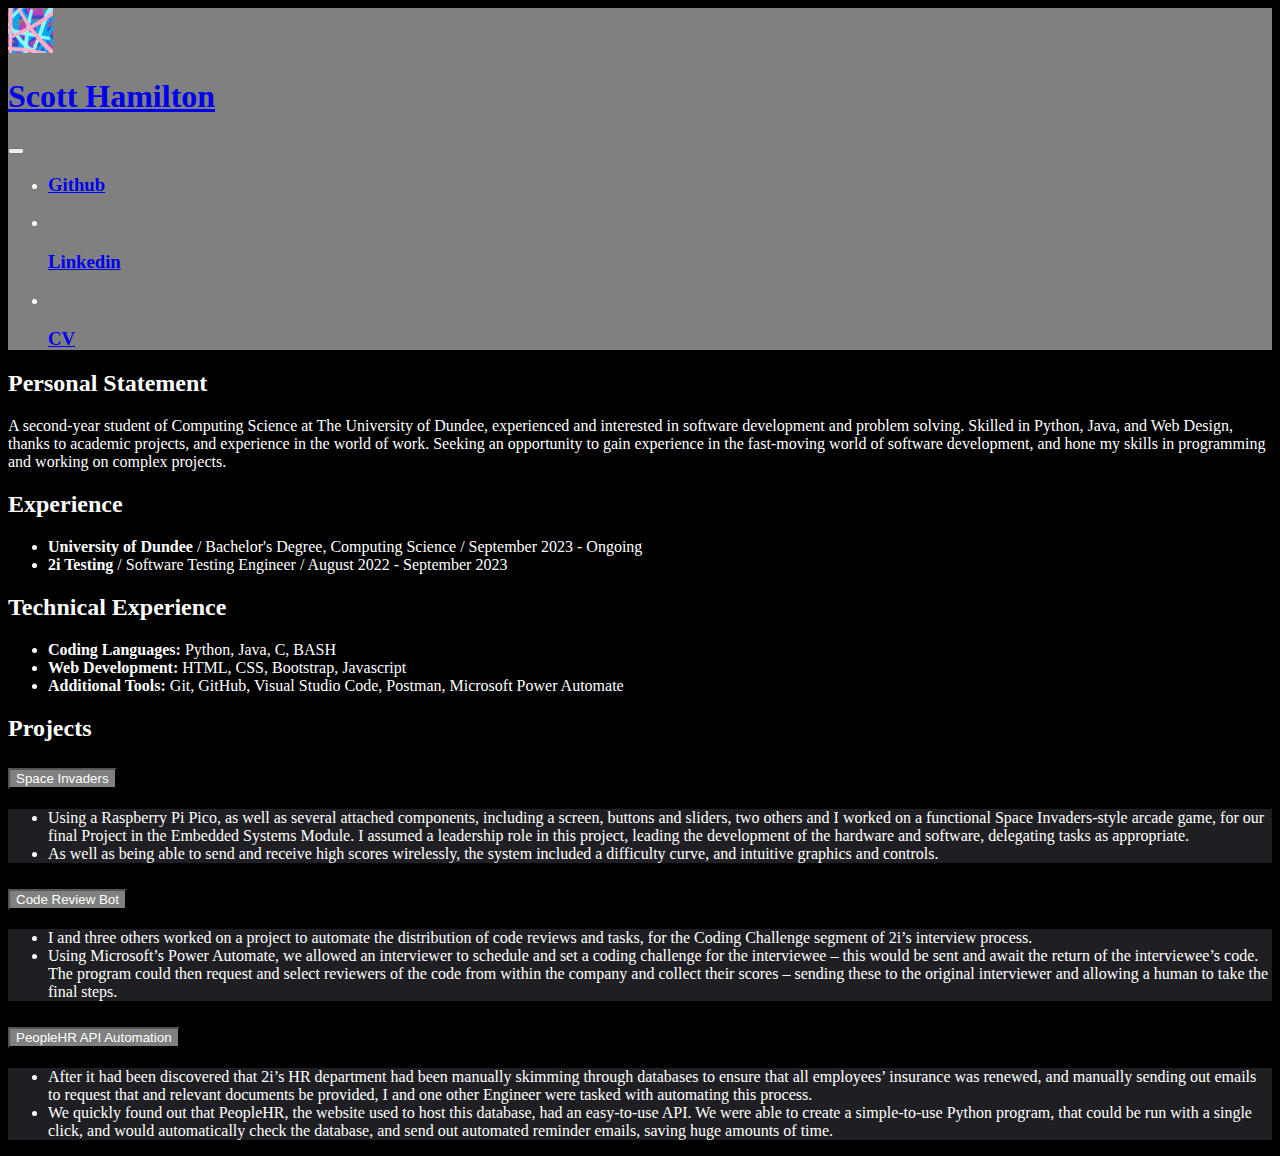
<file: index.html>
<!DOCTYPE html>
<html lang="en">
<head>
    <meta charset="UTF-8">
    <meta http-equiv="X-UA-Compatible" content="IE=edge">
    <meta name="viewport" content="width=`, initial-scale=1.0">
    <title>Scott Hamilton</title>
    <link href="https://cdn.jsdelivr.net/npm/bootstrap@5.3.2/dist/css/bootstrap.min.css" rel="stylesheet" integrity="sha384-T3c6CoIi6uLrA9TneNEoa7RxnatzjcDSCmG1MXxSR1GAsXEV/Dwwykc2MPK8M2HN" crossorigin="anonymous">
    <script src="https://cdn.jsdelivr.net/npm/bootstrap@5.1.2/dist/js/bootstrap.bundle.min.js" integrity="sha384-kQtW33rZJAHjgefvhyyzcGF3C5TFyBQBA13V1RKPf4uH+bwyzQxZ6CmMZHmNBEfJ" crossorigin="anonymous"></script>
    <link rel="stylesheet" href="colourpalette.css">
</head>
<body>

    <nav class="navbar navbar-expand-lg navbar-dark nav-colour">

        <div class="container-fluid">
            
            <a class="navbar-brand" href="#" >
                <img src="images/logo.png" alt="Logo" width="45" height="45" class="d-inline-block align-text-top img-fluid">
            </a>
            <a class="navbar-brand" href="#" >
                <h1 class="text-start">Scott Hamilton</h1>
            </a>

            <button class="navbar-toggler" type="button" data-bs-toggle="collapse" data-bs-target="#navbarNavDropdown" aria-controls="navbarNavDropdown" aria-expanded="false" aria-label="Toggle navigation">
                <span class="navbar-toggler-icon"></span>
              </button>

            <div class="collapse navbar-collapse" id="navbarNavDropdown">
                <ul class="navbar-nav">

                    <li class="nav-item fs-5">
                        <h3><a class="nav-link" href="https://github.com/atBacon">Github</a></h3>
                    </li>
    
                    <li class="nav-item fs-5"></li>
                        <h3><a class="nav-link" href="https://www.linkedin.com/in/scott-hamilton-847179249/">Linkedin</a></h3>
                    </li>
    
                    <li class="nav-item fs-5"></li>
                        <h3><a class="nav-link" href="CV/files/CV_Scott_Hamilton.pdf" download="CV_Scott_Hamilton">CV</a></h3>
                    </li>

                </ul>
            </div>

            

        </div>



    </nav>

    <main>

        <div class="col-12 m-3">
            <h2>Personal Statement</h2>
        </div>

        <div class="row"> 
            <div class="col m-3">

                <p>
                    A second-year student of Computing Science at The University of Dundee, experienced and interested in software development and problem solving. Skilled in Python, Java, and Web Design, thanks to academic projects, and experience in the world of work. Seeking an opportunity to gain experience in the fast-moving world of software development, and hone my skills in programming and working on complex projects. 
                </p>

            </div>
        </div>

        <div class="col-12 m-3">
            <h2>Experience</h2>
        </div>

        <div class="row"> 
            <div class="col m-3">
                <ul>
                    <li>
                        <strong>University of Dundee</strong> / Bachelor's Degree, Computing Science / September 2023 - Ongoing
                    </li>
                    <li>
                        <strong>2i Testing</strong> / Software Testing Engineer / August 2022 - September 2023
                    </li>
                </ul>
            </div>
        </div>

        <div class="col-12 m-3">
            <h2>Technical Experience </h2>
        </div>

        <div class="row"> 
            <div class="col m-3">
                <ul>
                    <li>
                        <strong>Coding Languages:</strong> Python, Java, C, BASH 
                    </li>
                    <li>
                        <strong>Web Development:</strong> HTML, CSS, Bootstrap, Javascript 
                    </li>
                    <li>
                        <strong>Additional Tools:</strong> Git, GitHub, Visual Studio Code, Postman, Microsoft Power Automate 
                    </li>
                </ul>
            </div>
        </div>




        <div class="col-12 m-3">
            <h2>Projects</h2>
        </div>

        <div class="accordion col-12 m-3" id="accordionExample">

            <div class="accordion-item">
              <h2 class="accordion-header" id="headingOne">
                <button class="accordion-button" type="button" data-bs-toggle="collapse" data-bs-target="#collapseOne" aria-expanded="false" aria-controls="collapseOne">
                  Space Invaders
                </button>
              </h2>
              <div id="collapseOne" class="accordion-collapse collapse show" aria-labelledby="headingOne" data-bs-parent="#accordionExample">
                <div class="accordion-body">
                    <ul>
                        <li>
                            Using a Raspberry Pi Pico, as well as several attached components, including a screen, buttons and sliders, two others and I worked on a functional Space Invaders-style arcade game, for our final Project in the Embedded Systems Module. I assumed a leadership role in this project, leading the development of the hardware and software, delegating tasks as appropriate. 
                        </li>
                        <li>
                            As well as being able to send and receive high scores wirelessly, the system included a difficulty curve, and intuitive graphics and controls. 
                        </li>
                    </ul>
                </div>
              </div>
            </div>

            <div class="accordion-item">
              <h2 class="accordion-header" id="headingTwo">
                <button class="accordion-button collapsed" type="button" data-bs-toggle="collapse" data-bs-target="#collapseTwo" aria-expanded="false" aria-controls="collapseTwo">
                  Code Review Bot
                </button>
              </h2>
              <div id="collapseTwo" class="accordion-collapse collapse" aria-labelledby="headingTwo" data-bs-parent="#accordionExample">
                <div class="accordion-body">
                    <ul>
                        <li>
                            I and three others worked on a project to automate the distribution of code reviews and tasks, for the Coding Challenge segment of 2i’s interview process.
                        </li>
                        <li>
                            Using Microsoft’s Power Automate, we allowed an interviewer to schedule and set a coding challenge for the interviewee – this would be sent and await the return of the interviewee’s code. The program could then request and select reviewers of the code from within the company and collect their scores – sending these to the original interviewer and allowing a human to take the final steps.
                        </li>
                    </ul>
                </div>
              </div>
            </div>

            <div class="accordion-item">
              <h2 class="accordion-header" id="headingThree">
                <button class="accordion-button collapsed" type="button" data-bs-toggle="collapse" data-bs-target="#collapseThree" aria-expanded="false" aria-controls="collapseThree">
                  PeopleHR API Automation
                </button>
              </h2>
              <div id="collapseThree" class="accordion-collapse collapse" aria-labelledby="headingThree" data-bs-parent="#accordionExample">
                <div class="accordion-body">
                    <ul>
                        <li>
                            After it had been discovered that 2i’s HR department had been manually skimming through databases to ensure that all employees’ insurance was renewed, and manually sending out emails to request that and relevant documents be provided, I and one other Engineer were tasked with automating this process.
                        </li>
                        <li>
                            We quickly found out that PeopleHR, the website used to host this database, had an easy-to-use API. We were able to create a simple-to-use Python program, that could be run with a single click, and would automatically check the database, and send out automated reminder emails, saving huge amounts of time.
                        </li>
                    </ul>
                </div>
              </div>
            </div>

          </div>


    </main>

</body>
</html>
</file>
<file: colourpalette.css>
:root{
    --black: #000000;
    --gray: #808080;
    --white: #FFFFFF;
    --dark_gray: #1F1F23;

    
}

body{
    background-color: var(--black);
    color: var(--white);

}
    

nav{
    background-color: var(--gray);
    color: var(--white);
}

.accordion-button{
    background-color: var(--gray);
    color: var(--white);
    
}

.accordion-body{
    background-color: var(--dark_gray);
    color: var(--white);
    
}
</file>
